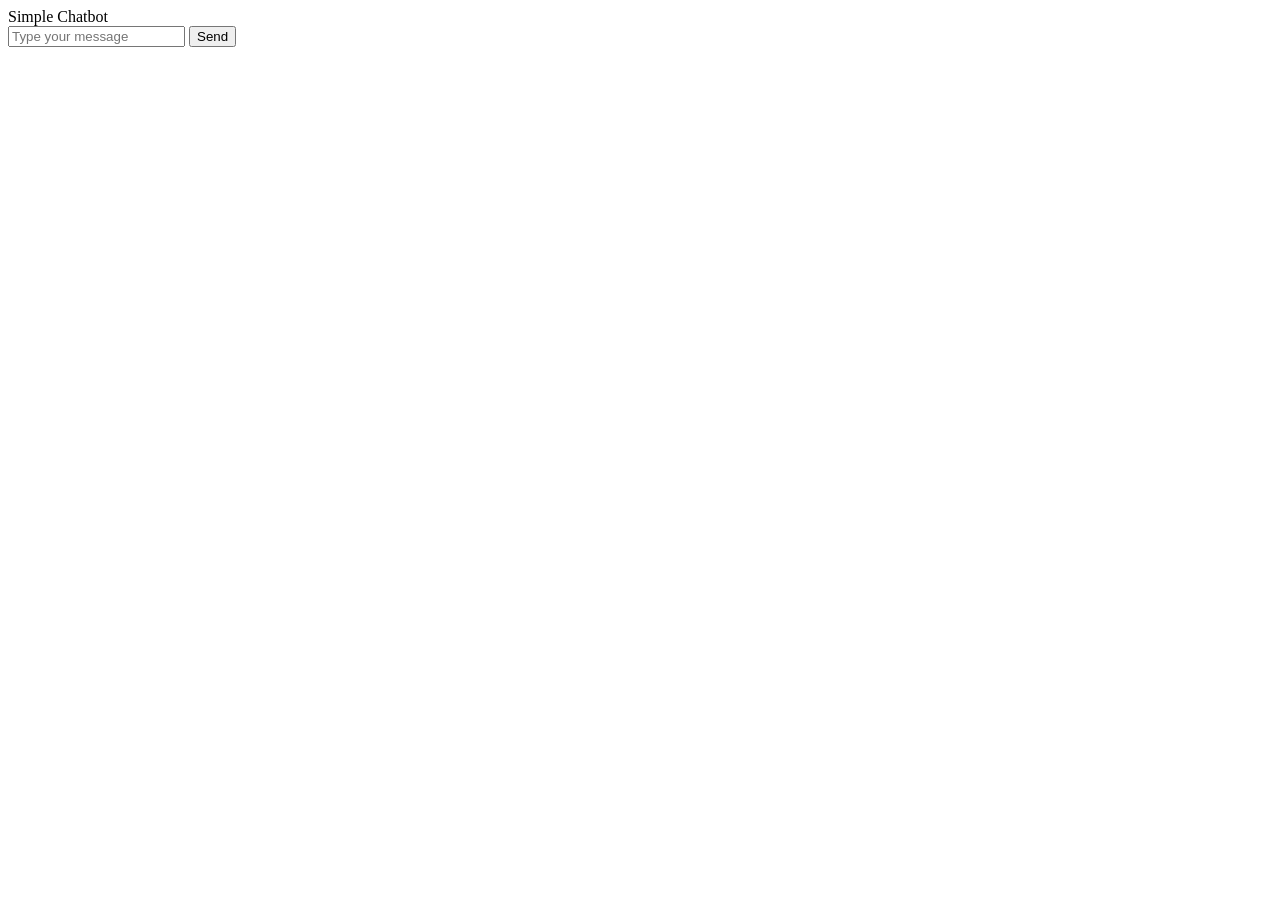
<file: Task 2/templates/index.html>
<!DOCTYPE html>
<html lang="en">
<head>
    <meta charset="UTF-8">
    <meta http-equiv="X-UA-Compatible" content="IE=edge">
    <meta name="viewport" content="width=device-width, initial-scale=1.0">
    <link rel="stylesheet" href="https://cdnjs.cloudflare.com/ajax/libs/font-awesome/4.7.0/css/font-awesome.css">
    <link rel="stylesheet" href="{{ '/static/styles.css'}}">

    <title>Chatbot - Financial Analysis</title>
</head>
<body>
    <div class="wrapper">
        <div class="title">Simple Chatbot</div>
        <div class="box" id="chat-box">
            <!-- Chat messages will be appended here -->
        </div>
        <div class="typing-area">
            <div class="input-field">
                <input type="text" id="user-input" placeholder="Type your message" required>
                <button onclick="sendMessage()">Send</button>
            </div>
        </div>
    </div>

    <script>
        function sendMessage() {
            const userInput = document.getElementById('user-input').value;
            if (userInput.trim() === "") return;
            displayMessage(userInput, 'right');
            document.getElementById('user-input').value = '';

            fetch('/chat', {
                method: 'POST',
                headers: {
                    'Content-Type': 'application/json'
                },
                body: JSON.stringify({ message: userInput })
            })
            .then(response => response.json())
            .then(data => {
                displayMessage(data.response, 'left');
            })
            .catch(error => {
                console.error('Error:', error);
            });
        }

        function displayMessage(message, direction) {
            const chatBox = document.getElementById('chat-box');
            const messageDiv = document.createElement('div');
            messageDiv.className = `item ${direction}`;
            messageDiv.innerHTML = `
                <div class="icon">
                    <i class="fa fa-user"></i>
                </div>
                <div class="msg">
                    <p>${message}</p>
                </div>
            `;
            chatBox.appendChild(messageDiv);
            chatBox.scrollTop = chatBox.scrollHeight;
        }
    </script>
</body>
</html>
</file>
